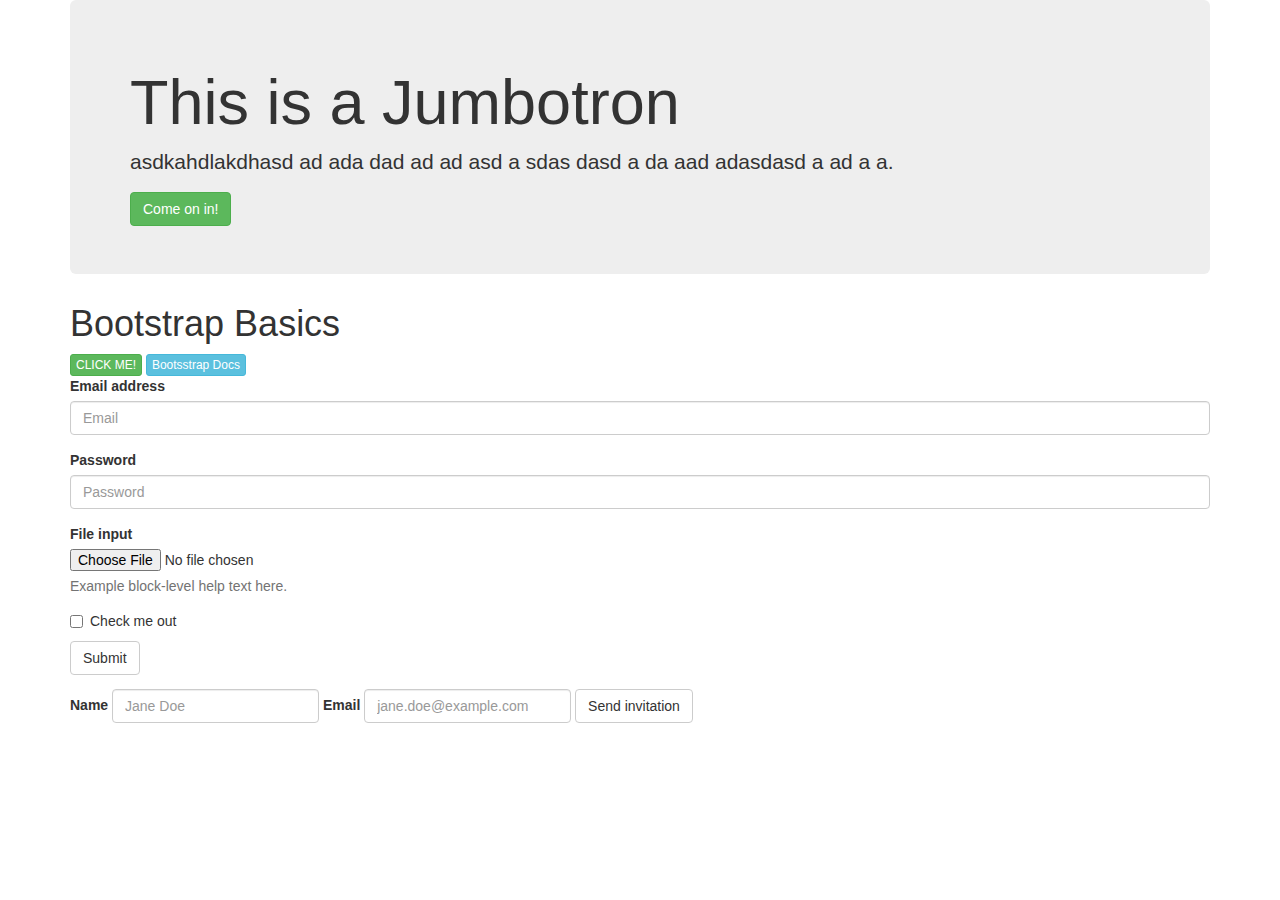
<file: root/basics.html>
<html>
<head>
	<link rel="stylesheet" type="text/css" href="bootstrap.css">

	<title>Bootstrap Basics</title>
</head>
<body>
	
	<div class="container">
		<div class="jumbotron">
			<h1>This is a Jumbotron</h1>
			<p>asdkahdlakdhasd ad ada dad ad ad asd a sdas dasd a da aad adasdasd a ad a a.</p>
			<button class="btn btn-success btn-lrg">Come on in!</button>
		</div>
		<h1>Bootstrap Basics</h1>
		<button class="btn btn-success btn-xs">CLICK ME!</button>

		<a href="http://www.getbootstrap.com" class="btn btn-info btn-xs">Bootsstrap Docs</a>
		<form>
		  <div class="form-group">
		    <label for="exampleInputEmail1">Email address</label>
		    <input type="email" class="form-control" id="exampleInputEmail1" placeholder="Email">
		  </div>
		  <div class="form-group">
		    <label for="exampleInputPassword1">Password</label>
		    <input type="password" class="form-control" id="exampleInputPassword1" placeholder="Password">
		  </div>
		  <div class="form-group">
		    <label for="exampleInputFile">File input</label>
		    <input type="file" id="exampleInputFile">
		    <p class="help-block">Example block-level help text here.</p>
		  </div>
		  <div class="checkbox">
		    <label>
		      <input type="checkbox"> Check me out
		    </label>
		  </div>
		  <button type="submit" class="btn btn-default">Submit</button>
		</form>
	
			<!-- invline form -->
			<form class="form-inline">
			  <div class="form-group">
			    <label for="exampleInputName2">Name</label>
			    <input type="text" class="form-control" id="exampleInputName2" placeholder="Jane Doe">
			  </div>
			  <div class="form-group">
			    <label for="exampleInputEmail2">Email</label>
			    <input type="email" class="form-control" id="exampleInputEmail2" placeholder="jane.doe@example.com">
			  </div>
			  <button type="submit" class="btn btn-default">Send invitation</button>
			</form>
	</div>

</body>
</html>
</file>
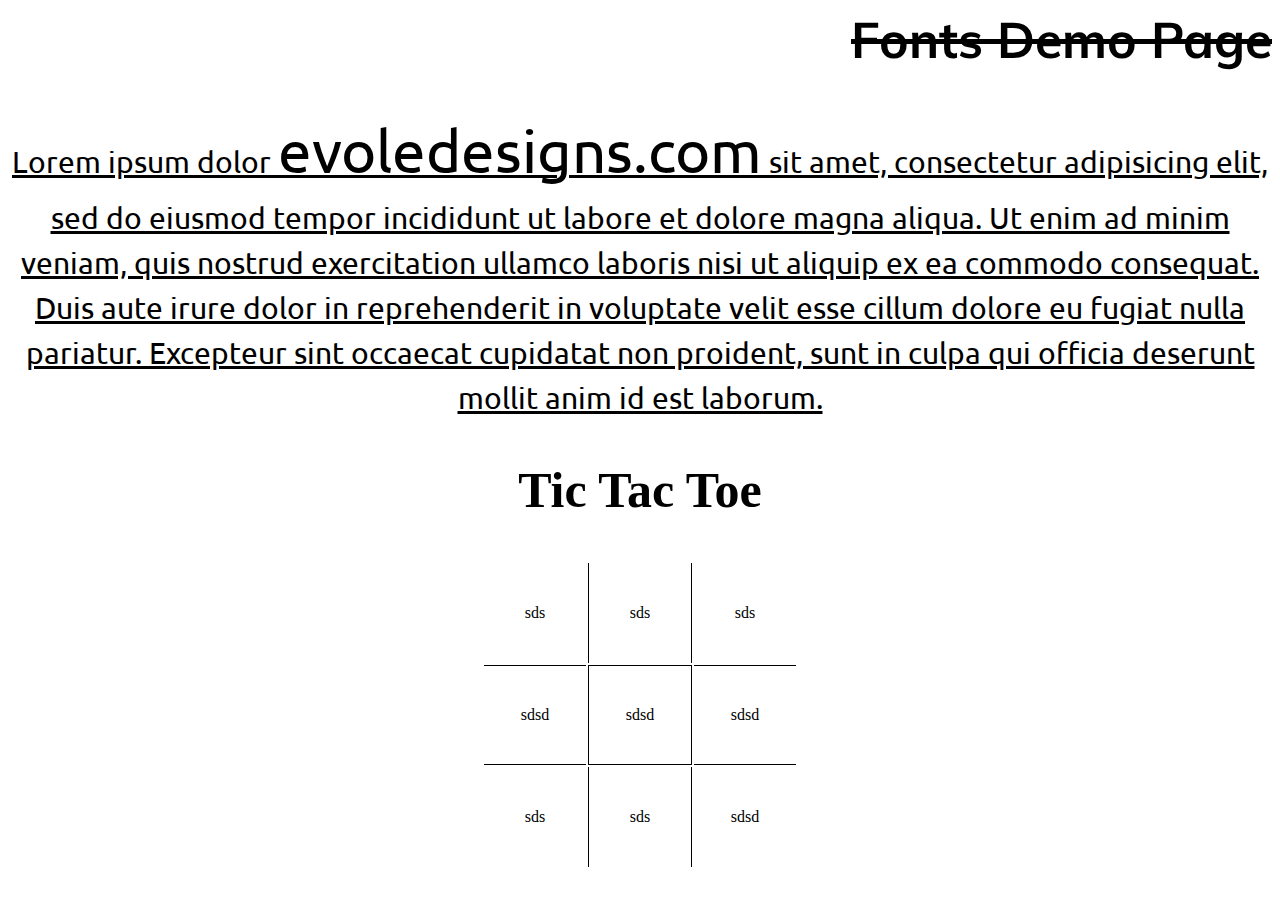
<file: root/fonts.html>
<html>
<head>
	<link rel="stylesheet" type="text/css" href="styles.css">
	<link href="https://fonts.googleapis.com/css?family=Muli|Ubuntu" rel="stylesheet">
	<title>Fonts Demo Page</title>
</head>
<body>
	<h1>Fonts Demo Page</h1>
	<p>Lorem ipsum dolor <span>evoledesigns.com</span> sit amet, consectetur adipisicing elit, sed do eiusmod
	tempor incididunt ut labore et dolore magna aliqua. Ut enim ad minim veniam,
	quis nostrud exercitation ullamco laboris nisi ut aliquip ex ea commodo
	consequat. Duis aute irure dolor in reprehenderit in voluptate velit esse
	cillum dolore eu fugiat nulla pariatur. Excepteur sint occaecat cupidatat non
	proident, sunt in culpa qui officia deserunt mollit anim id est laborum.</p>

	<h2>Tic Tac Toe</h2>
	<table>
		<tr>
			<td>sds</td>
			<td>sds</td>
			<td>sds</td>
		</tr>
		<tr>
			<td>sdsd</td>
			<td>sdsd</td>
			<td>sdsd</td>
		</tr>
		<tr>
			<td>sds</td>
			<td>sds</td>
			<td>sdsd</td>
		</tr>	
	</table>

</body>
</html>
</file>
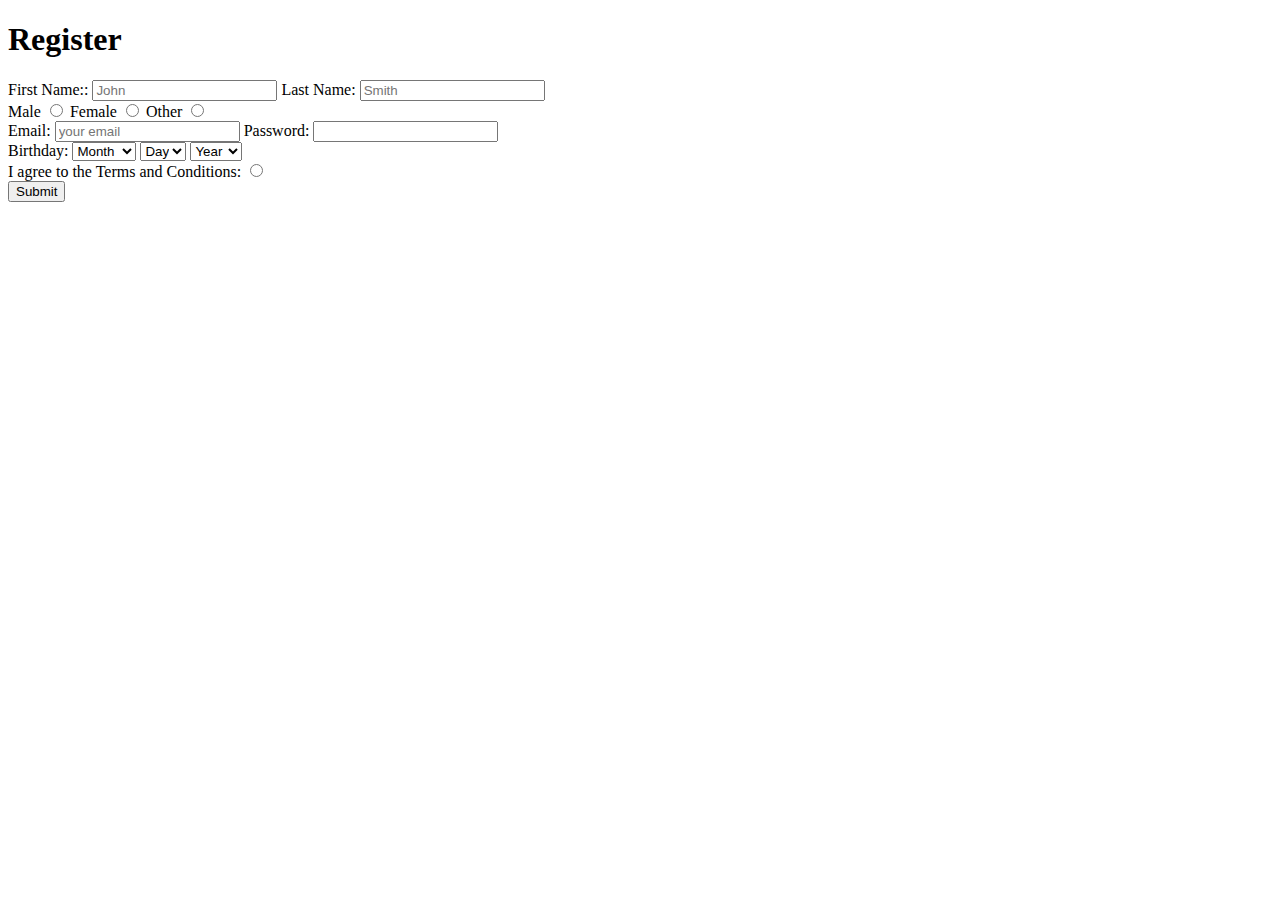
<file: root/forms.html>
<!DOCTYPE html>
<html>
<head>
	
	<title>Register</title>

</head>
<body>

<h1>Register</h1>

<form>	<!-- form input tags go here -->
	<div>
		<label for="firstnamer">First Name::</label>
			<input id:"firstname" name="firstname" type="text" placeholder="John" required>
		<label for="lastname">Last Name:</label>
			<input id="lastname" name="lastname" type="text" placeholder="Smith" require>
	</div>
	<div>
		<label for="male">Male</label>
			<input id="male" name="male" type="radio" placeholder="Male">
		<label for="female">Female</label>
			<input id="female" name="female" type="radio" placeholder="Female">
		<label for="other">Other</label>
			<input id="other" name="other" type="radio" placeholder="Other">
	</div>
	<div>
		<label for="Email">Email:</label>
			<input id="email" name="email" type="email" placeholder="your email" required>
		<label for="password">Password:</label>
			<input id="password" name="password" type="password" pattern=".{5,10}" required title="5 to 10 characters">
	</div>	
	<div>
		<label>Birthday:</label>
			<select>
				<option>Month</option>
				<option>June</option>
				<option>August</option>
			</select>
			<select>
				<option>Day</option>
				<option>1</option>
				<option>2</option>
			</select>
			<select>
				<option>Year</option>
				<option>1999</option>
				<option>2001</option>
			</select>
	</div>
	<div>
		<label for="agree">I agree to the Terms and Conditions:</label>
			<input id="agree" name="agree" type="radio"></br>
    </div>
	<div>
		<input type="submit">
	</div>
<!-- action - where the sends data // method - what http method (get or post) -->
</form>

</body>
</html>
</file>
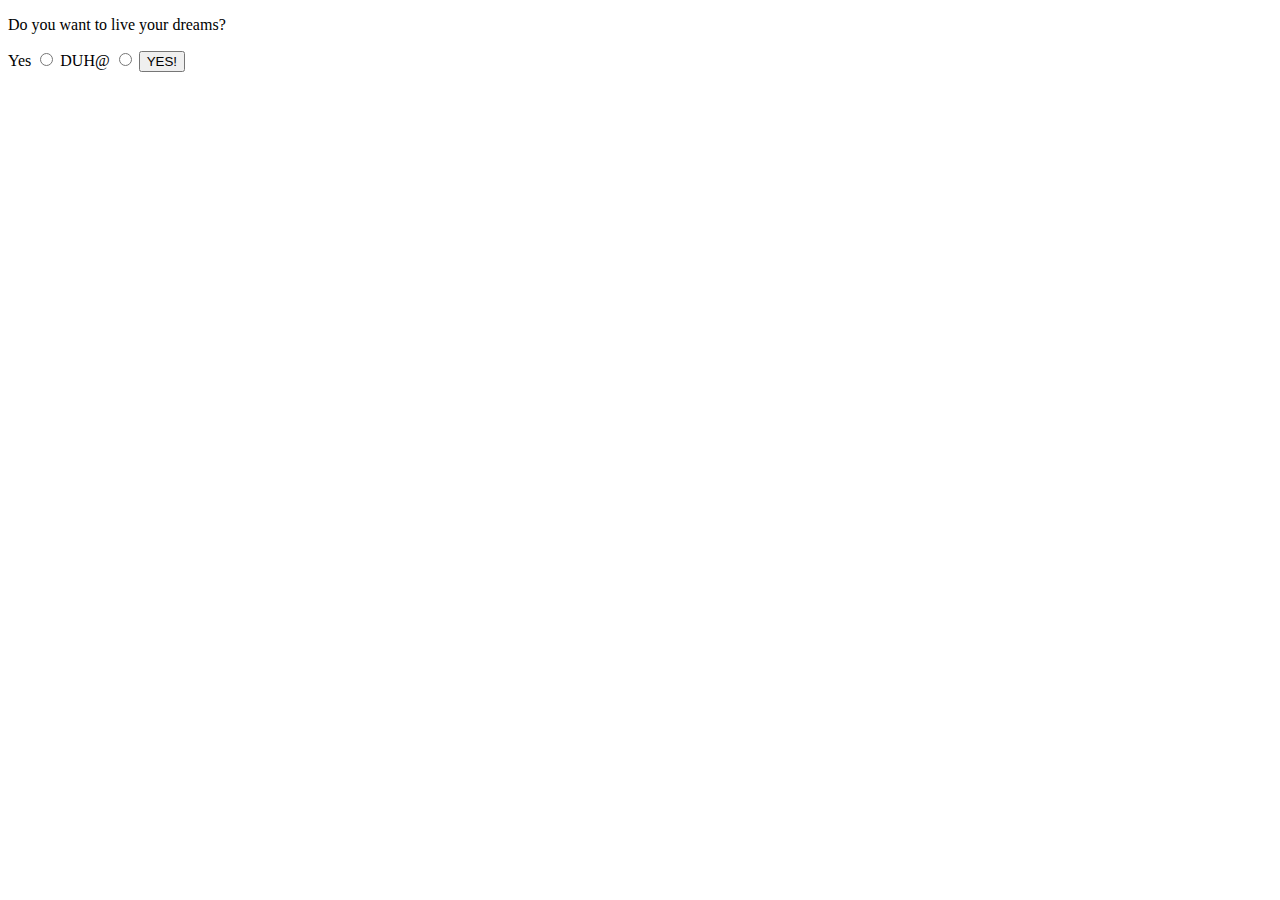
<file: root/inputs.html>
<!DOCTYPE html>
<html>
<head>
	<title>Input Demo</title>
</head>
<body>
<p>Do you want to live your dreams?</p>
<form>
<label for="yes">Yes</label>
<input name="moneyChoice" value="yes" id="yes" type="radio">
<label for="uhhh">DUH@</label>
<input name:"moneyChoice" value="yess" id="uhhh" type="radio">

<button>YES!</button>
</form>

</body>
</html>
</file>
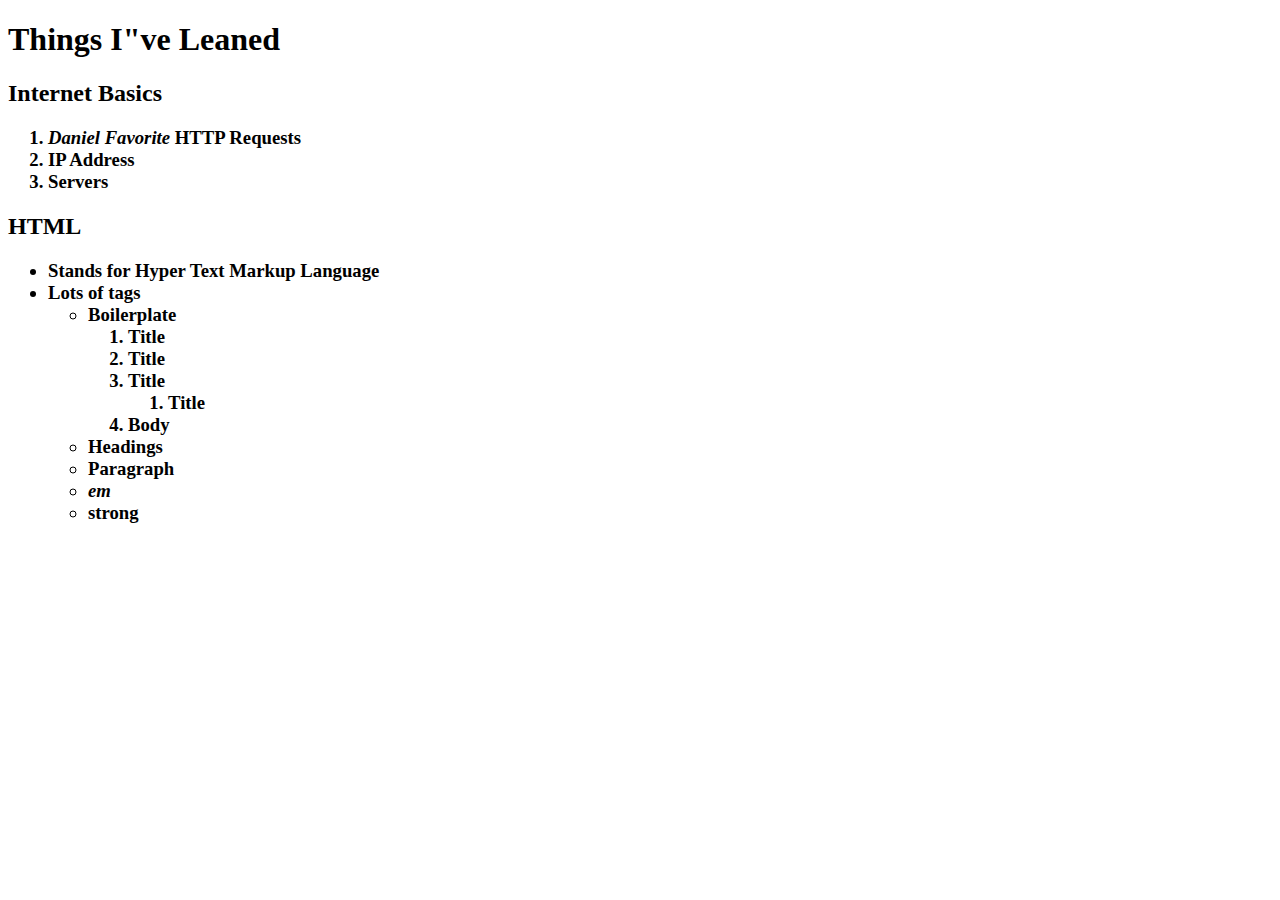
<file: root/quiz1.html>
<!DOCTYPE html>
<html>
<head>
	<meta http-equiv="Content-Type" content="text/html; charset=windows-1252">
	<title>Things I've Learned</title>
</head>
<body>
	<h1><strong>Things I"ve Leaned</strong></h1>
	<h2><strong>Internet Basics</strong></h2>
	<h3>
		<ol>
			<li><em>Daniel Favorite</em> HTTP Requests</li>
			<li>IP Address</li>
			<li>Servers</li>
		</ol>
    </h3>
    <h2><strong>HTML</strong></h2>
	<h3>
		<ul>
			<li>Stands for <strong>Hyper Text Markup Language</strong></li>
			<li>Lots of tags</li>
				<ul>
					<li>Boilerplate</li>
						<ol><li>Title</li>
							<li>Title</li>
							<li>Title
								<ol>
									<li>Title</li>
								</ol>
							</li>
							<li>Body</li>

						</ol>
					<li>Headings</li>
					<li>Paragraph</li>
					<li><em>em</em></i></li>
					<li><strong>strong</strong></li>
			</ul>
    </h3>

</body>
</html>
</file>
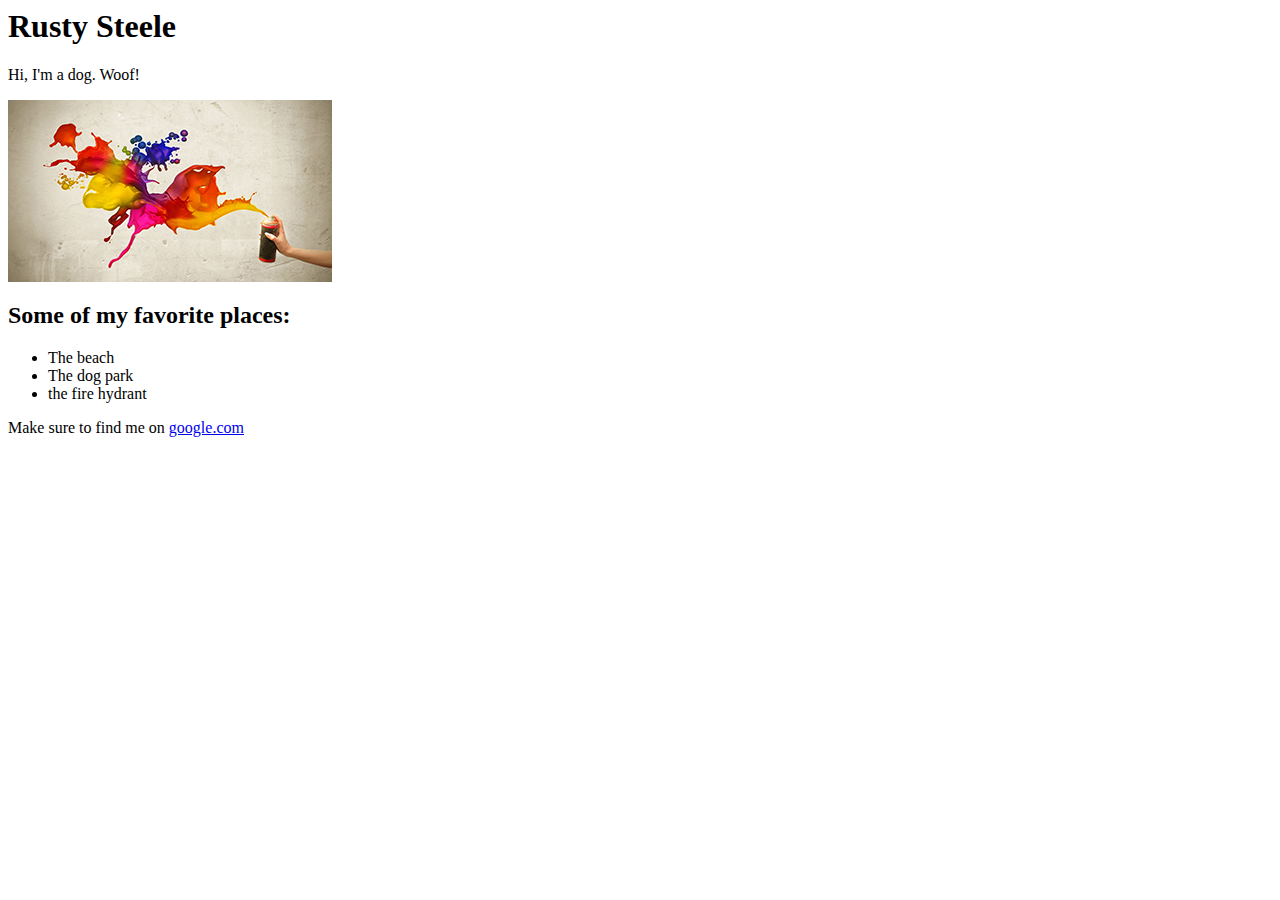
<file: root/quiz2.html>
<html>
<head>
	<title>Rusty Steele</title>
</head>
<body>	
		<h1>Rusty Steele</h1>
		<p>Hi, I'm a dog. Woof!</p>
			<img src="imgs/create.jpg">
		<h2><strong>Some of my favorite places:</strong></h2>

			<ul>
				<li>The beach</li>
				<li>The dog park</li>
				<li>the fire hydrant</li>
			</ul>
			<p>Make sure to find me on <a href="http://www.google.com">google.com</a>
		</p>

</body>
</html>
</file>
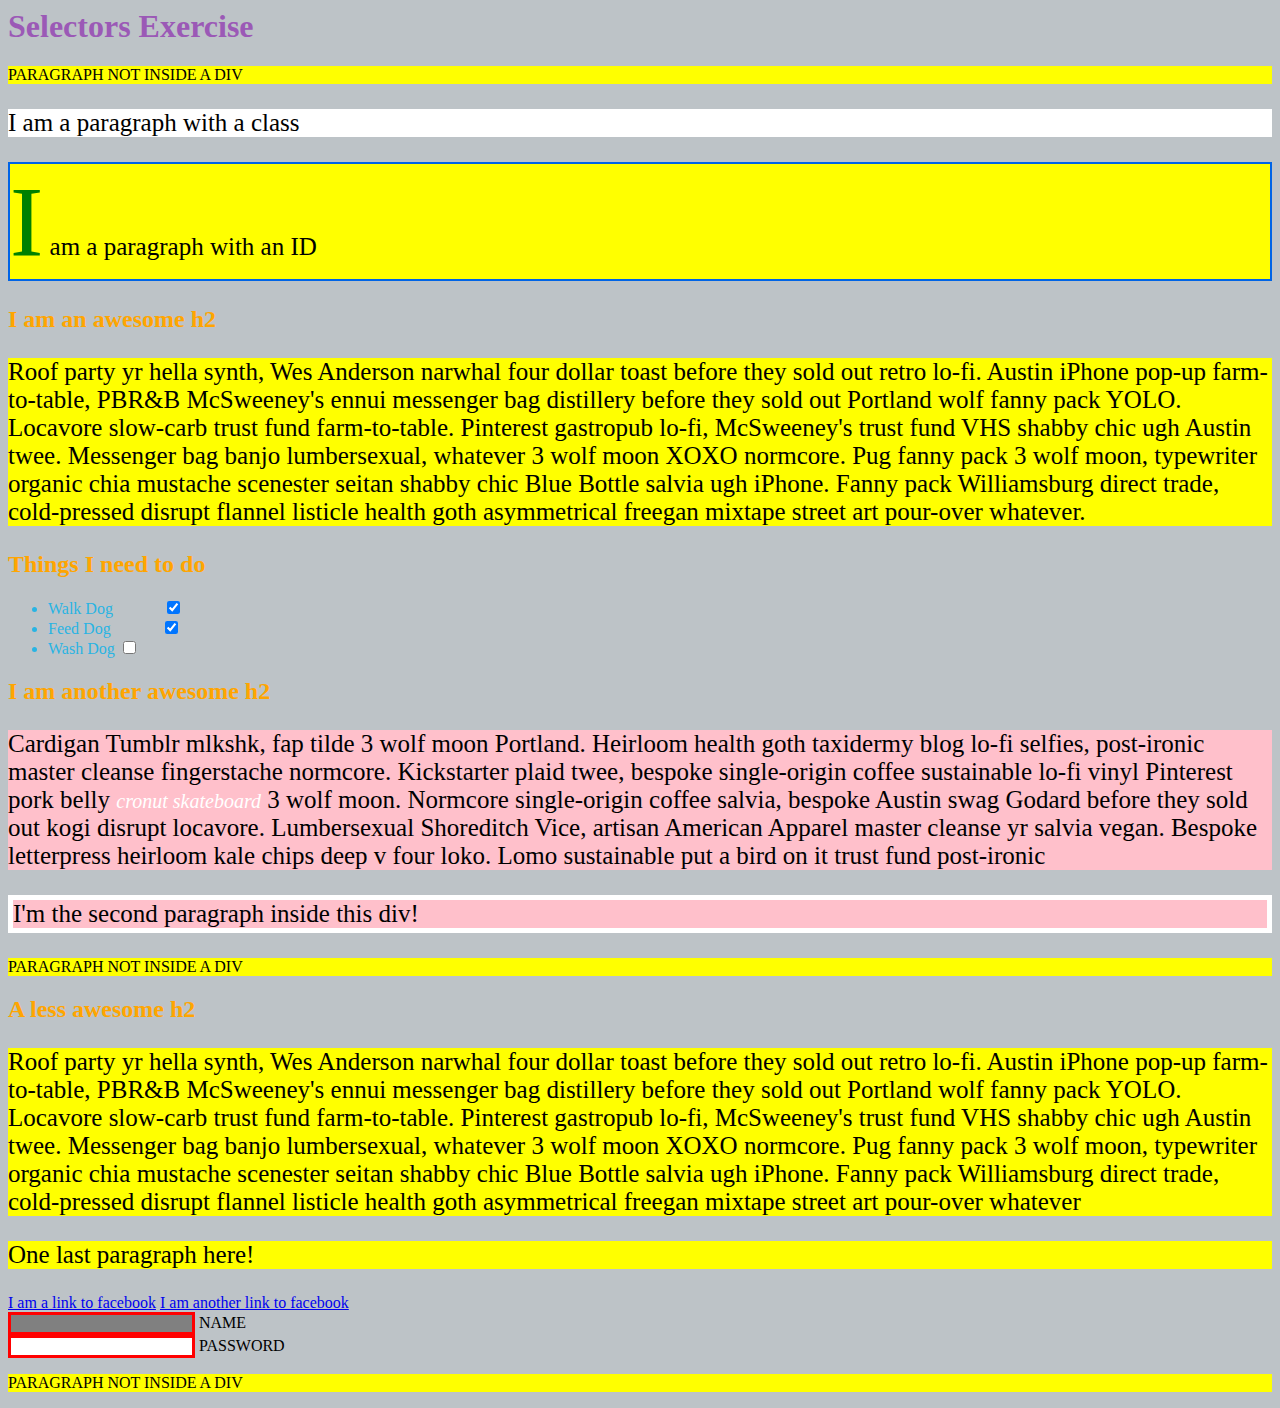
<file: root/selectorsExercise.html>
<html>
<head>
  <meta charset="UTF-8">
  <title>Selectors Exercise</title>
  <link rel="stylesheet" type="text/css" href="selectors.css">
</head>
<body>
  <h1>Selectors Exercise</h1>

<p>PARAGRAPH NOT INSIDE A DIV</p>

<div>
  <p class="hello">I am a paragraph with a class</p>
  <p id="special">I am a paragraph with an ID</p>

  <h2>I am an awesome h2</h2>
  
  
  <p>Roof party yr hella synth, Wes Anderson narwhal four dollar toast before they sold out retro lo-fi. Austin iPhone pop-up farm-to-table, PBR&B McSweeney's ennui messenger bag distillery before they sold out Portland wolf fanny pack YOLO. Locavore slow-carb trust fund farm-to-table. Pinterest gastropub lo-fi, McSweeney's trust fund VHS shabby chic ugh Austin twee. Messenger bag banjo lumbersexual, whatever 3 wolf moon XOXO normcore. Pug fanny pack 3 wolf moon, typewriter organic chia mustache scenester seitan shabby chic Blue Bottle salvia ugh iPhone. Fanny pack Williamsburg direct trade, cold-pressed disrupt flannel listicle health goth asymmetrical freegan mixtape street art pour-over whatever.</p>

</div>

<div>
  <h2>Things I need to do</h2>

  <ul>
    <li>Walk Dog <input type="checkbox" checked> </li>
    <li>Feed Dog <input type="checkbox" checked> </li>
    <li>Wash Dog <input type="checkbox"></li>
  </ul>
</div>

<div>
  <h2>I am another awesome h2</h2>

  <p>Cardigan Tumblr mlkshk, fap tilde 3 wolf moon Portland. Heirloom health goth taxidermy blog lo-fi selfies, post-ironic master cleanse fingerstache normcore. Kickstarter plaid twee, bespoke single-origin coffee sustainable lo-fi vinyl Pinterest pork belly <em>cronut skateboard</em> 3 wolf moon. Normcore single-origin coffee salvia, bespoke Austin swag Godard before they sold out kogi disrupt locavore. Lumbersexual Shoreditch Vice, artisan American Apparel master cleanse yr salvia vegan. Bespoke letterpress heirloom kale chips deep v four loko. Lomo sustainable put a bird on it trust fund post-ironic</p>

  <p>I'm the second paragraph inside this div!</p>
</div>

<p>PARAGRAPH NOT INSIDE A DIV</p>


<div>
  <h2>A less awesome h2</h2>

  <p>Roof party yr hella synth, Wes Anderson narwhal four dollar toast before they sold out retro lo-fi. Austin iPhone pop-up farm-to-table, PBR&B McSweeney's ennui messenger bag distillery before they sold out Portland wolf fanny pack YOLO. Locavore slow-carb trust fund farm-to-table. Pinterest gastropub lo-fi, McSweeney's trust fund VHS shabby chic ugh Austin twee. Messenger bag banjo lumbersexual, whatever 3 wolf moon XOXO normcore. Pug fanny pack 3 wolf moon, typewriter organic chia mustache scenester seitan shabby chic Blue Bottle salvia ugh iPhone. Fanny pack Williamsburg direct trade, cold-pressed disrupt flannel listicle health goth asymmetrical freegan mixtape street art pour-over whatever</p>

  <p>One last paragraph here!</p>

  <a href="http://www.facebook.com">I am a link to facebook</a>
  <a href="http://www.facebook.com">I am another link to facebook</a>
  <br>

  <input type="text" name="name" /><label> Name</label><br/>
  <input type="password" name="password" /><label> Password</label><br/>

</div>

<p>PARAGRAPH NOT INSIDE A DIV</p>

</body>
</html>
</file>
<file: root/styles.css>
p {
	font-family: Ubuntu;
	font-size: 3.0em;
	font-weight: normal;
	line-height: 1.5;
	text-align: center;
	text-decoration: underline;
}

h1 {
	font-family: Muli;
	font-size: 5.0em;
	text-align: right;
	text-decoration: line-through;
}

span {
	font-size: 2.0em;
}

body {
	font-size: 10px;
}

table {
	margin: 0 auto;
	text-align: center;
}

td {
	width: 100px;
	height: 100px;
}
	

h2 {
	font-size: 5.0em;
	text-align: center;
}

td:nth-of-type(2) {
	border-left: 1px solid black;
	border-right: 1px solid black;
}

tr:nth-of-type(2) td {
	border-top: 1px solid black;
	border-bottom: 1px solid black;
}
</file>
<file: root/selectors.css>
/* Style the HTML elements according to the following instructions. 
DO NOT ALTER THE EXISTING HTML TO DO THIS.  WRITE ONLY CSS!

/* Give the <body> element a background of #bdc3c7*/
body {
	background-color: #bdc3c7;
} 

/* Make the <h1> element #9b59b6*/

h1 {
	color: #9b59b6;
}

/* Make all <h2> elements orange */

h2 {
	color: orange;
}

/* Make all <li> elements blue(pick your own hexadecimal blue)*/ 

li {
	color: #29B4E3;
}
/*Change the background on every paragraph to be yellow*/

p {
	background-color: yellow;
}
/*Make all inputs have a 3px red border*/

input {
	border: 3px solid red;
}

/* Give everything with the class 'hello' a white background*/

.hello {
	background-color: white;
}

/* Give the element with id 'special' a 2px solid blue border(pick your own rgb blue)*/

#special {

	border: 2px solid rgb(0,100,230);
}

/*Make all the <p>'s that are nested inside of divs 25px font(font-size: 25px)*/

div p {
	font-size: 25px;
}

/*Make only inputs with type 'text' have a gray background*/

input[type="text"] {
	background: gray;
}

/* Give both <p>'s inside the 3rd <div> a pink background*/

div:nth-of-type(3) p {
	background-color: pink;
}

/* Give the 2nd <p> inside the 3rd <div> a 5px white border*/

div:nth-of-type(3) p:nth-of-type(2) {
	border: 5px solid white;
}

/* Make the <em> in the 3rd <div> element white and 20px font(font-size:20px)*/

div:nth-of-type(3) em {
	color: white;
	font-size: 20px;
}

/*BONUS CHALLENGES*/
/*You may need to research some other selectors and properties*/

/*Make all "checked" checkboxes have a left margin of 50px(margin-left: 50px)*/

input:checked {
	margin-left: 50px;
}

/* Make the <label> elements all UPPERCASE without changing the HTML(definitely look this one up*/

label {
	text-transform: uppercase;
}

/*Make the first letter of the element with id 'special' green and 100px font size(font-size: 100)*/

#special:first-letter { 
	color: green;
	font-size: 100px;
}

/*Make the <h1> element's color change to blue when hovered over */

h1:hover {
	color: blue;
}

/*Make the <a> element's that have been visited gray */

a:visited {
	color: gray;
}
</file>
